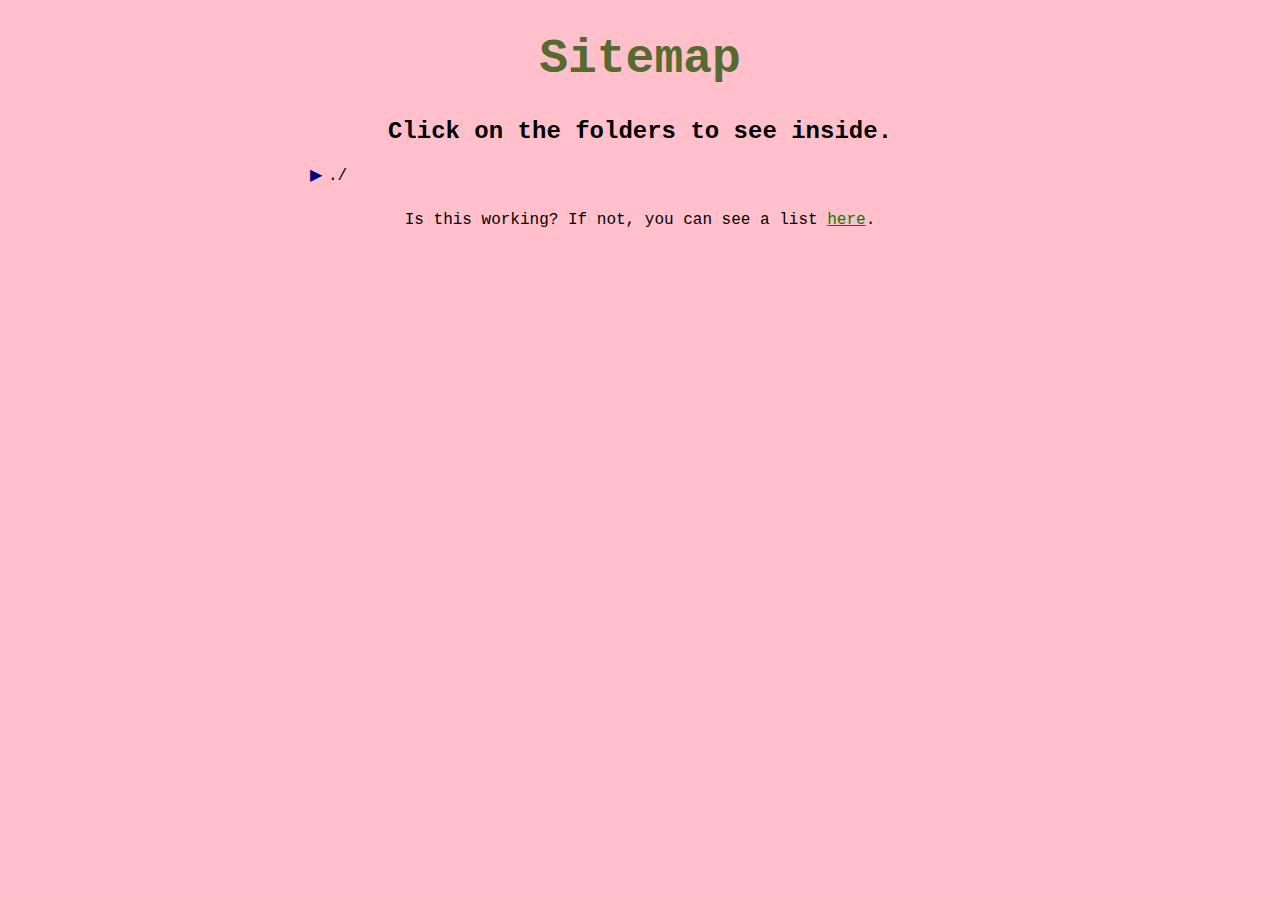
<file: sitemap.html>
<!DOCTYPE html>
<head>
<title>SITEMAP</title>
<link rel='stylesheet' type='text/css' href='bullets.css' />
<link rel='stylesheet' type='text/css' href='style.css' />
<meta name='viewport' content='width=device-width, initial-scale=1.0'
></head><body><h1>Sitemap</h1>
<h2>Click on the folders to see inside.</h2><ul id='sitemap'>
<li><span class='caret'>./</span>
<ul class='nested'>
<li><a href='duck.png'>duck.png</a></li>
<li><a href='baguettesViennoises.jpg'>baguettesViennoises.jpg</a></li>
<li><span class='caret'>rocks/</span>
<ul class='nested'>
<li><a href='rocks/rock'>rocks/rock</a></li>
<li><a href='rocks/index.html'>rocks/index.html</a></li>
<li><a href='rocks/uluru.jpg'>rocks/uluru.jpg</a></li>
</ul>
<li><a href='cool.png'>cool.png</a></li>
<li><span class='caret'>fonts/</span>
<ul class='nested'>
<li><a href='fonts/PixelOperator-Bold.ttf'>fonts/PixelOperator-Bold.ttf</a></li>
<li><a href='fonts/PixelOperator_reduced.ttf'>fonts/PixelOperator_reduced.ttf</a></li>
<li><a href='fonts/Aseran-Regular_v2.otf'>fonts/Aseran-Regular_v2.otf</a></li>
</ul>
<li><a href='index.html'>index.html</a></li>
<li><span class='caret'>blog/</span>
<ul class='nested'>
<li><a href='blog/index.html'>blog/index.html</a></li>
<li><a href='blog/20210617.html'>blog/20210617.html</a></li>
<li><a href='blog/20210317.html'>blog/20210317.html</a></li>
<li><a href='blog/style.css'>blog/style.css</a></li>
</ul>
<li><a href='HELLO.txt'>HELLO.txt</a></li>
<li><span class='caret'>aboutme/</span>
<ul class='nested'>
<li><a href='aboutme/index.html'>aboutme/index.html</a></li>
</ul>
<li><a href='immortalFuture.png'>immortalFuture.png</a></li>
<li><a href='style.css'>style.css</a></li>
<li><a href='bullets.css'>bullets.css</a></li>
<li><a href='sitemap.py'>sitemap.py</a></li>
<li><a href='score.png'>score.png</a></li>
<li><a href='shrimp.txt'>shrimp.txt</a></li>
<li><a href='print.gif'>print.gif</a></li>
<li><a href='list.js'>list.js</a></li>
<li><span class='caret'>boatany/</span>
<ul class='nested'>
<li><a href='boatany/boatany.png'>boatany/boatany.png</a></li>
<li><a href='boatany/boatany2.png'>boatany/boatany2.png</a></li>
<li><a href='boatany/boats.txt'>boatany/boats.txt</a></li>
</ul>
<li><a href='treeKnot.jpg'>treeKnot.jpg</a></li>
<li><a href='sitemap.html'>sitemap.html</a></li>
<li><span class='caret'>stuff/</span>
<ul class='nested'>
</ul>
<li><a href='email.gif'>email.gif</a></li>
<li><a href='list.txt'>list.txt</a></li>
<li><a href='glig.png'>glig.png</a></li>
</ul>
</li></ul>
<script src='list.js'></script>
<p>Is this working? If not, you can see a list <a href='/~gliggy/list.txt'>here</a>.</p>
</body>
</file>
<file: bullets.css>
ul, #sitemap {
  list-style-type: none;
  /*size: 40px;*/
}

/*#sitemap {
  margin: 0;
  padding: 0;
}*/

.caret {
  cursor: pointer;
  -webkit-user-select: none; /* Safari 3.1+ */
  -moz-user-select: none; /* Firefox 2+ */
  -ms-user-select: none; /* IE 10+ */
  user-select: none;
}

.caret::before {
  content: "\25B6";
  color: navy;
  display: inline-block;
  margin-right: 6px;
}

.caret-down::before {
  -ms-transform: rotate(90deg); /* IE 9 */
  -webkit-transform: rotate(90deg); /* Safari */'
  transform: rotate(90deg);  
}

.nested {
  display: none;
}

.active {
  display: block;
}
</file>
<file: style.css>
body {
  background-color:pink;
  font-family: courier;
}

.critter {
  display: block;
  max-width: 50%;
  border: 2px solid green;
  margin: 0 auto;
  padding: 10px;
}

.comic {
  border: 2px solid green;
}

.buttons {
  display: block;
  /*max-width: 50%;*/
  border: 2px solid green;
  margin: 0 auto;
  padding: 10px;
}

h1 {
  color: darkolivegreen;
  text-align: center;
  font-size: 300%;
  background-color: rgba(255, 192, 203, 0.5);
}

h2 {
  text-align: center;
}

h3 {
  text-align: center;
}

ul {
  margin: 0 auto;
  display: block;
  width: 700px;
  padding-bottom: 10px;
}

p {
  text-align: center;
}

a, a:visited {
  color: green;
}

a:hover {
  color: darkgreen;
  font-weight: bold;
}
</file>
